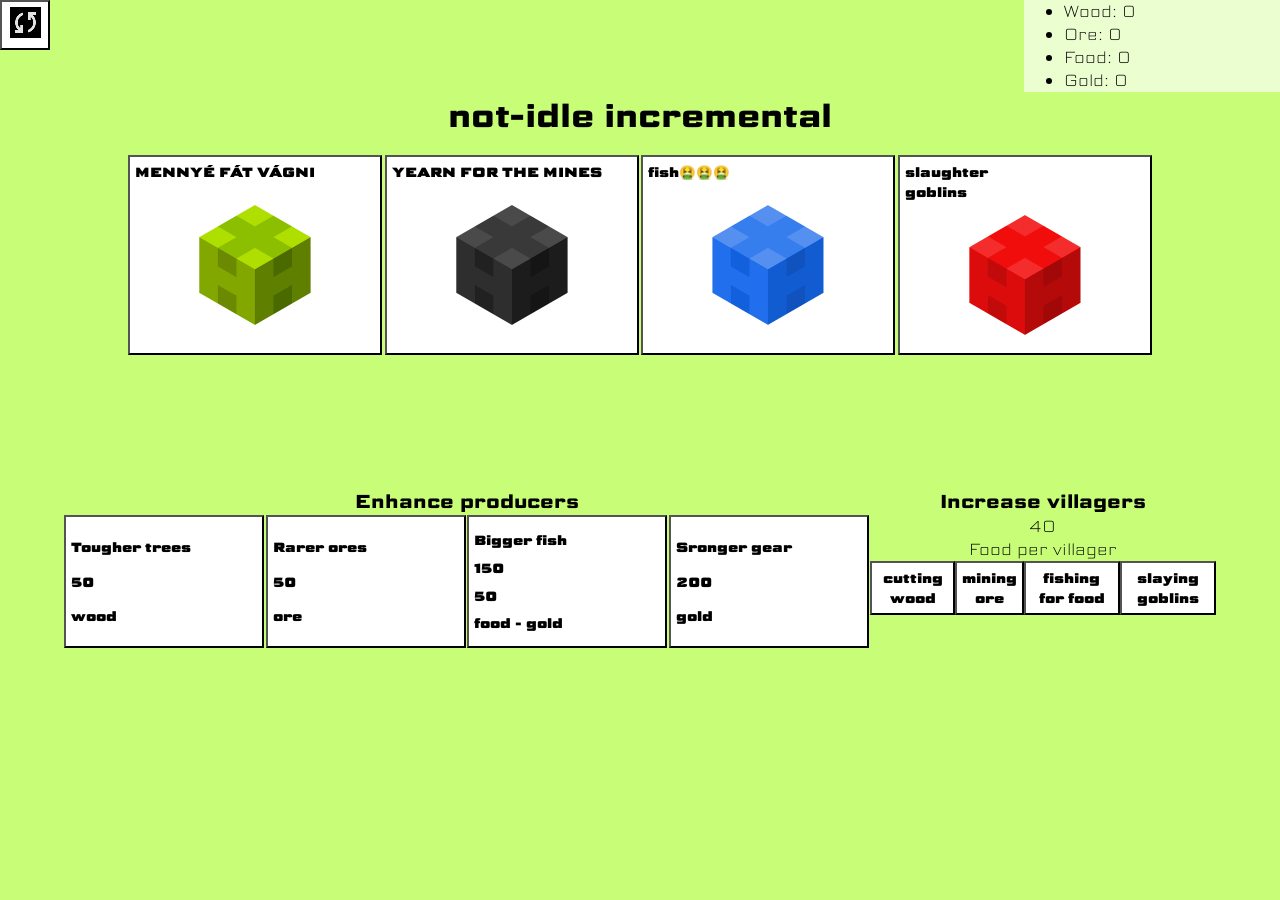
<file: index.html>
<!DOCTYPE html>
<html lang="en">

<head>
    <meta charset="UTF-8">
    <meta name="viewport" content="width=device-width, initial-scale=1.0">
    <link rel="stylesheet" href="style.css">
    <title>Document</title>
</head>

<body>
    <div id="loadProgress">
        <button onclick="loadProgress()"><img src="load.png" alt=""></button>
    </div>
    <div class="resources">
        <ul>
            <li>Wood: <span id="resWood">0</span> </li>
            <li>Ore: <span id="resOre">0</span> </li>
            <li>Food: <span id="resFood">0</span> </li>
            <li>Gold: <span id="resGold">0</span> </li>
        </ul>
    </div>
    <div class="main-cont">
        <div class="production-title">
            <h1 class="title">not-idle incremental</h1>
        </div>
        <div class="miners-cont">
            <div class="production-item" id="forest">
                <button onclick="cutWood()" class="prodButtonsCollective" id="production1">MENNYÉ FÁT VÁGNI<img
                        src="forestcube.png" alt=""></button>

            </div>
            <div class="production-item" id="mine">
                <button onclick="mineOre()" class="prodButtonsCollective" id="production2">YEARN FOR THE MINES <img
                        src="minecube.png" alt=""></button>
            </div>
            <div class="production-item" id="river">
                <button onclick="fishFish()" class="prodButtonsCollective" id="production3">fish🤮🤮🤮 <img
                        src="fishcube.png" alt=""></button>
            </div>
            <div class="production-item" id="battle">
                <button onclick="killEnemy()" class="prodButtonsCollective" id="production4">slaughter <span
                        class="enemy">goblins</span> <img src="combatcube.png" alt=""></button>
            </div>
        </div>
    </div>
    <div class="upgrades-cont">
        <div class="villages-upgrades">
            <div>
                <h3 style="text-align: center;">Increase villagers</h3>
                <div id="villagerCostCont">
                    <div id="villagerCostEach">40</div>
                    <div id="villagerCostTxt">Food per villager</div>
                </div>
            </div>
            <div class="inc-upgrades">
                <div class="inc-wood-Upg"><button class="villager-btn">cutting wood </button></div>
                <div class="inc-wood-Upg"><button class="villager-btn">mining ore</button></div>
                <div class="inc-wood-Upg"><button class="villager-btn">fishing for food</button></div>
                <div class="inc-wood-Upg"><button class="villager-btn">slaying goblins</button></div>
            </div>
        </div>
        <div class="production-upgrades">
            <div><h3 style="text-align: center;" >Enhance producers</h3></div>
            <div class="starter-upgrades">
                <div class="mult-upgHolder"> <button class="mult-upgButton" id="multUpgButton1">Tougher trees<span id="tougherTreesCC">50</span> wood </button> </div>
                <div class="mult-upgHolder"> <button class="mult-upgButton" id="multUpgButton2">Rarer ores  <span id="rarerOresCC">50</span> ore</button> </div>
                <div class="mult-upgHolder"> <button class="mult-upgButton" id="multUpgButton3">Bigger fish <span id="biggerFishCC1">150</span><span id="biggerFishCC2"> 50</span>food - gold
                    </button> </div>
                <div class="mult-upgHolder"> <button class="mult-upgButton" id="multUpgButton4">Sronger gear <span id="strongerGearCC">200</span> gold </button></div>
            </div>
        </div>
    </div>



    <script defer>
        //stored data in local storage
        let resources = {
            wood: 0,
            ore: 0,
            food: 0,
            gold: 0,
        }
        let villagers = {
            villagerCost: 40,
            villagerWood: 1,
            villagerOre: 1,
            villagerFood: 1,
            villagerKill: 1,
            villagerWoodMult: 1,
            villagerOreMult: 1,
            villagerFoodMult: 1,
            villagerKillMult: 1,
        }
        // variables for visual changing of elements
        let enemyTypeHolder = document.getElementsByClassName("enemy")
        let woodHolder = document.getElementById("resWood")
        let oreHolder = document.getElementById("resOre")
        let foodHolder = document.getElementById("resFood")
        let goldHolder = document.getElementById("resGold")

        let villagerUpgCont = document.querySelectorAll(".villager-btn")
        let villagerCostCont = document.getElementById("villagerCostCont")
        let villagerCostEach = document.getElementById("villagerCostEach")

        let tougherTreesCC = document.getElementById("tougherTreesCC")
        let tougherTreesCost = tougherTreesCC.innerHTML * 1
        let biggerFishCC1 = document.getElementById("biggerFishCC1")
        let biggerFishCC2 = document.getElementById("biggerFishCC2")
        let biggerFishCost1 = biggerFishCC1.innerHTML * 1
        let biggerFishCost2 = biggerFishCC2.innerHTML * 1
        let rarerOresCC = document.getElementById("rarerOresCC")
        let rarerOresCost = rarerOresCC.innerHTML * 1
        let strongerGearCC = document.getElementById("strongerGearCC")
        let strongerGearCost = strongerGearCC.innerHTML * 1

        
        //saving and loading to localStorage
        function saveProgress() {
            localStorage.setItem("resources", JSON.stringify(resources))
            localStorage.setItem("villagers", JSON.stringify(villagers))
        }
        function loadProgress() {
            resources = JSON.parse(localStorage.getItem("resources"))
            woodHolder.innerHTML = Math.round((resources.wood*100)/100)
            oreHolder.innerHTML = Math.round((resources.ore*100)/100)
            foodHolder.innerHTML = Math.round((resources.food*100)/100)
            goldHolder.innerHTML = Math.round((resources.gold*100)/100)
            villagers = JSON.parse(localStorage.getItem("villagers"))
            villagerCostEach.innerHTML = villagers.villagerCost
        }
        

        let multiUpgButtons = document.querySelectorAll(".mult-upgButton")
        function multUpgClickDetect(){
            multiUpgButtons.forEach(element => element.addEventListener("click",multUpgPleaseWork))
        }

        function multUpgPleaseWork(event){
            if (event.currentTarget.innerHTML.includes("Tougher trees")){
                    if(resources.wood >= tougherTreesCost){
                         console.log("sikeres purchase")
                        resources.wood -= tougherTreesCost
                        tougherTreesCost = Math.round(tougherTreesCost * 1.15)
                        tougherTreesCC.innerHTML = tougherTreesCost
                        woodHolder.innerHTML = Math.round((resources.wood*100)/100)
                        villagers.villagerWoodMult += 0.1

                        saveProgress()

                    }else {console.log("unsuccessfull vasarlas")}
            }

            if (event.currentTarget.innerHTML.includes("Rarer ores")){
                    if(resources.ore >= rarerOresCost){
                         console.log("sikeres purchase")
                        resources.ore -= rarerOresCost
                        rarerOresCost = Math.round(rarerOresCost * 1.25)
                        rarerOresCC.innerHTML = rarerOresCost
                        oreHolder.innerHTML = Math.round((resources.ore*100)/100)
                        villagers.villagerOreMult += 0.1

                        saveProgress()

                    }else {console.log("unsuccessfull vasarlas")}
            }

            if (event.currentTarget.innerHTML.includes("Bigger fish")){
                    if(resources.food >= biggerFishCost1 || resources.gold >= biggerFishCost2){
                         console.log("sikeres purchase")
                        resources.food -= biggerFishCost1
                        resources.gold -= biggerFishCost2
                        biggerFishCost1 = Math.round(biggerFishCost1 * 1.25)
                        biggerFishCost2 = Math.round(biggerFishCost2 * 1.25)
                        biggerFishCC1.innerHTML = biggerFishCC1
                        biggerFishCC2.innerHTML = biggerFishCC2
                        foodHolder.innerHTML = Math.round((resources.food*100)/100)
                        gold.oreHolder.innerHTML = Math.round((resources.food*100)/100)
                        villagers.villagerFoodMult += 0.1
                        //nemjo

                        saveProgress()

                    }else {console.log("unsuccessfull vasarlas")}
            }


                
        }
        
        
        
        //cooldown on buttons
        // when called disables the buttons
        let prodButtonButtonsC = document.querySelectorAll(".prodButtonsCollective")
        function coolDown() {
            for (let i = 0; i < prodButtonButtonsC.length; i++) {
                prodButtonButtonsC[i].disabled = true
                setTimeout(function () { prodButtonButtonsC[i].disabled = false }, 500); // make the 500 into a variable and allow upgrading it to less/ no cooldown

            }
        }
        function cooldownStyle() {
            for (let i = 0; i < prodButtonButtonsC.length; i++) {
                prodButtonButtonsC[i].style.animation = "cooldown 0.5"

            }
        }
        function cooldownStyleCall() {
            for (let i = 0; i < prodButtonButtonsC.length; i++) {
                setTimeout(cooldownStyle, 0)
                prodButtonButtonsC[i].style.animation = "none"

            }
        }
        // make the cooldown have a style

        function cutWood() {
            coolDown()
            resources.wood += Math.round((villagers.villagerWood * villagers.villagerWoodMult)*100)/100
            woodHolder.innerHTML = Math.round(resources.wood*100)/100
            saveProgress()
        }
        function mineOre() {
            coolDown()
            resources.ore += Math.round((villagers.villagerOre * villagers.villagerOreMult)*100)/100
            oreHolder.innerHTML = Math.round(resources.ore*100)/100
            saveProgress()
        }
        function fishFish() {
            coolDown()
            resources.food += Math.round((villagers.villagerFood * villagers.villagerFoodMult)*100)/100
            foodHolder.innerHTML = Math.round(resources.food*100)/100
            saveProgress()
        }
        function killEnemy() {
            coolDown()
            resources.gold += Math.round((villagers.villagerKill * villagers.villagerKillMult)*100)/100
            goldHolder.innerHTML = Math.round(resources.gold*100)/100
            saveProgress()
        }

        function upgVillagersClick() {
            villagerUpgCont.forEach(element => element.addEventListener("click", upgVillagers))
        }
        function upgVillagers(event) {
            /*console.log(event.currentTarget.innerHTML + " clicked")*/


            if (resources.food >= villagerCostEach.innerHTML * 1) {
                console.log(event.currentTarget.innerHTML)
                resources.food -= villagerCostEach.innerHTML * 1
                villagerCostEach.innerHTML = Math.round(villagerCostEach.innerHTML * 1.15)
                foodHolder.innerHTML = resources.food
                villagers.villagerCost = villagerCostEach.innerHTML * 1
                saveProgress()
                switch (event.currentTarget.innerHTML.trim()) {
                    case "cutting wood":
                        villagers.villagerWood += 1
                        saveProgress()
                        break;
                    case "mining ore":
                        villagers.villagerOre += 1
                        saveProgress()
                        break;
                    case "fishing for food":
                        if (villagers.villagerFood < 10) {
                            villagers.villagerFood += 1
                            saveProgress()
                            break;
                        } else {
                            alert("maximum 10 falusi mehet ételért")
                            resources.food += villagerCostEach.innerHTML * 1
                        }
                    default:
                        slayEnemiesVU()
                        console.log("test")
                }
            }
            else (alert("Not enough food"))
        }
        function slayEnemiesVU() {
            villagers.villagerKill += 1= Math.round((resources.food*100)/100)
            saveProgress()
        }
        multUpgClickDetect()
        upgVillagersClick()
    </script>

</body>

</html>
</file>
<file: style.css>
@import url('https://fonts.googleapis.com/css2?family=Science+Gothic:wght@100..900&display=swap');

* {
    margin: 0;
}


body {
    font-family: "Science Gothic", sans-serif;
    font-optical-sizing: auto;
    font-weight: 200;
    font-style: normal;
    font-variation-settings:
        "slnt" 0,
        "wdth" 100,
        "CTRS" 0;
    background-color: rgb(199, 253, 119);
}

#loadProgress {
    width: 5%;
    position: absolute;
}

#loadProgress img {
    background-color: black;
    width: fit-content;
    aspect-ratio: 1/1;
}

#loadProgress button {
    cursor: pointer;
    padding: 5px;
    width: 50px;
    height: 50px;
}

.main-cont {
    margin: auto;
    width: 80%;
}

.miners-cont {
    margin: auto;

    display: flex;
    justify-content: space-between;
}

.production-title {
    text-align: center;
    margin-bottom: 1em;
}

button {
    background-color: white;
    font-family: "Science Gothic", sans-serif;
    font-optical-sizing: auto;
    font-weight: 900;
    font-style: normal;
    font-variation-settings:
        "slnt" 0,
        "wdth" 100,
        "CTRS" 0;
    padding: 5px;
    height: 200px;
}

#production1,
#production2,
#production3,
#production4 {
    display: flex;
    flex-direction: column;
}

img {
    margin: auto;
    width: 50%;
}

.resources {
    margin-left: auto;
    width: clamp(10%, 20%, 45%);
    background-color: #ffffffa7;
}

.upgrades-cont {
    padding: 5px;
    width: 90%;
    display: flex;
    margin: auto;
    flex-direction: row-reverse;
    margin-top: 8em;
    justify-content: space-between;
}

.villages-upgrades {
    width: 30%;
    display: flex;
    flex-direction: column;
}

.villager-btn {
    height: 100%;
}

#villagerCostCont {
    display: flex;
    flex-wrap: nowrap;
    flex-direction: column;
    width: 200px;
    margin: auto;
}

#villagerCostEach {
    margin: auto;
    text-align: center;
    width: 40px;
}


#villagerCostTxt {
    margin: auto;
    text-align: center;
    width: 200px;
}

.inc-upgrades {
    display: flex;
    flex-direction: row;
}

.starter-upgrades{
    display: flex;
    flex-direction: row;
    justify-content: space-between;
}

.production-upgrades{
    width: 70%;
}

.mult-upgHolder{

    width: 15em;
}

.mult-upgButton{
    display: flex;
    flex-direction: column;
    justify-content: space-evenly;
    width: 15em;
    height: 10em;
}

@keyframes cooldown{}
</file>
